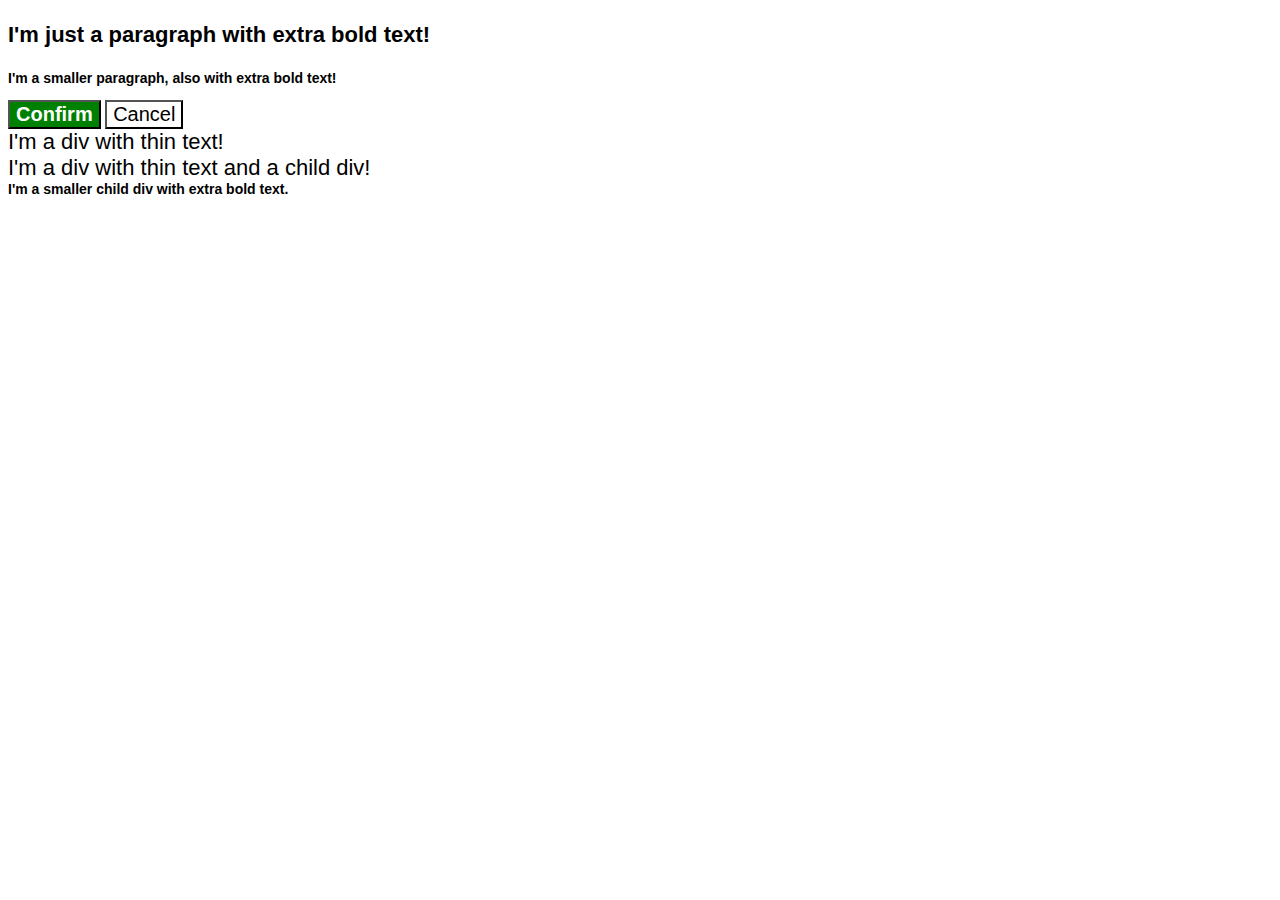
<file: foundations/cascade/01-cascade-fix/index.html>
<!DOCTYPE html>
<html lang="en">
  <head>
    <meta charset="UTF-8">
    <meta http-equiv="X-UA-Compatible" content="IE=edge">
    <meta name="viewport" content="width=device-width, initial-scale=1.0">
    <title>Fix the Cascade</title>
    <link rel="stylesheet" href="style.css">
  </head>
  <body>
    <p class="para">I'm just a paragraph with extra bold text!</p>
    <p class="para small-para">I'm a smaller paragraph, also with extra bold text!</p>

    <button id="confirm-button" class="button confirm">Confirm</button>
    <button id="cancel-button" class="button cancel">Cancel</button>

    <div class="text">I'm a div with thin text!</div>
    <div class="text">I'm a div with thin text and a child div!
      <div class="text " id="child">I'm a smaller child div with extra bold text.</div>
    </div>
  </body>
</html>
</file>
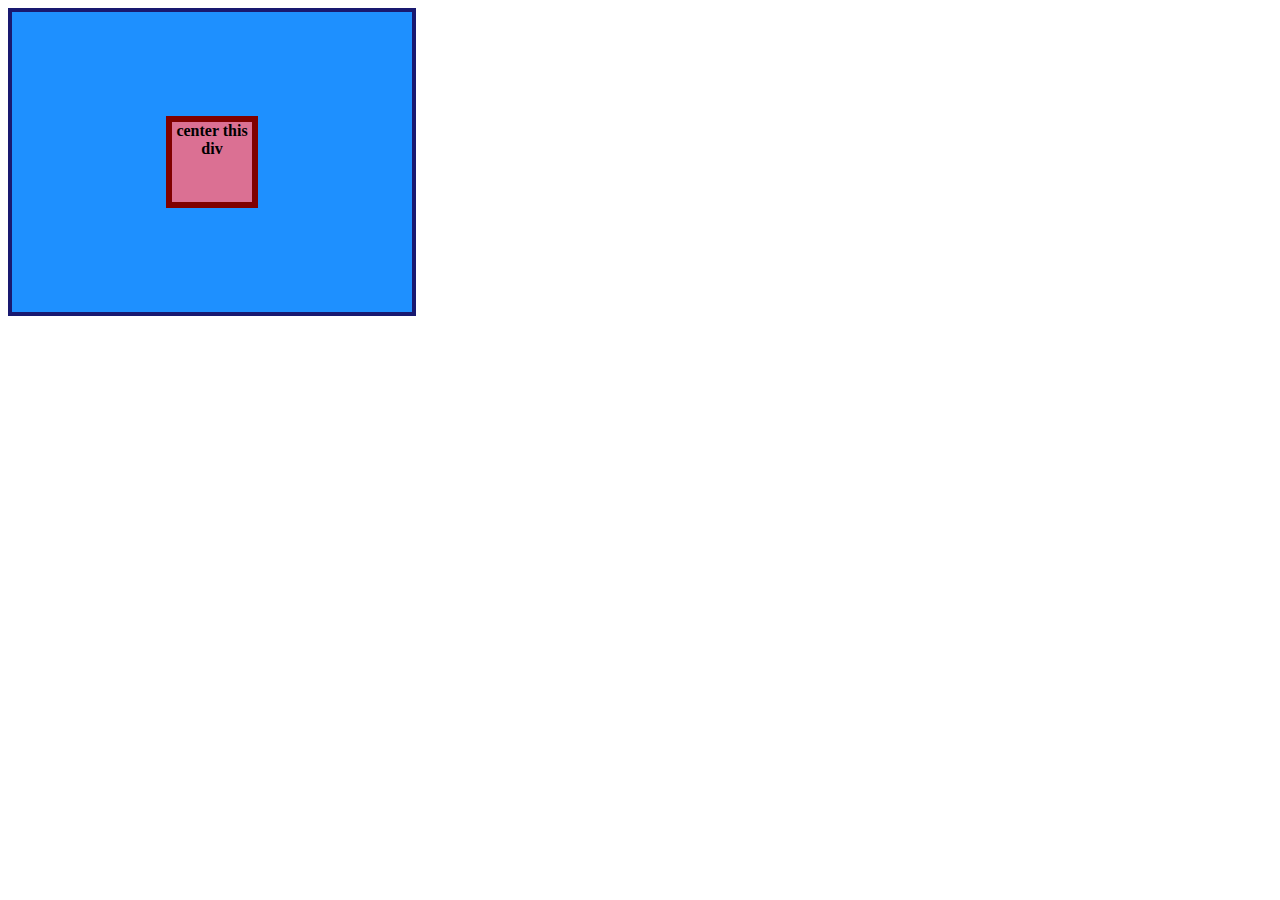
<file: foundations/flex/01-flex-center/index.html>
<!DOCTYPE html>
<html lang="en">

  <head>
    <meta charset="UTF-8">
    <meta http-equiv="X-UA-Compatible" content="IE=edge">
    <meta name="viewport" content="width=device-width, initial-scale=1.0">
    <title>CENTER THIS DIV</title>
    <link rel="stylesheet" href="style.css">
  </head>

  <body>
    <div class="container">
      <div class="box">center this div</div>
    </div>
  </body>
  
</html>
</file>
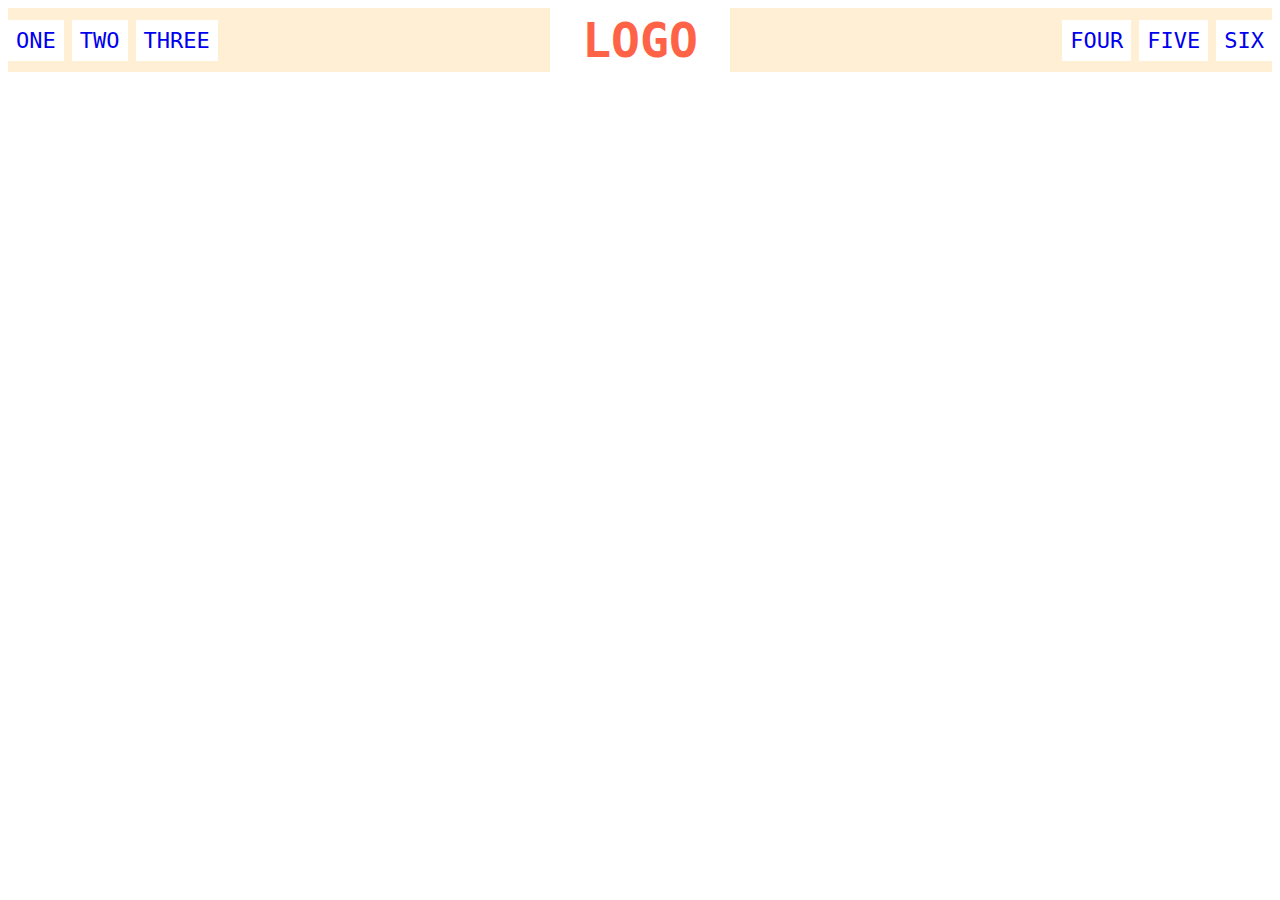
<file: foundations/flex/02-flex-header/index.html>
<!DOCTYPE html>
<html lang="en">
  <head>
    <meta charset="UTF-8">
    <meta http-equiv="X-UA-Compatible" content="IE=edge">
    <meta name="viewport" content="width=device-width, initial-scale=1.0">
    <title>Flex Header</title>
    <link rel="stylesheet" href="style.css">
  </head>

  <body>
    <div class="header">

      <div class="left-links">
        <ul>
          <li><a href="#">ONE</a></li>
          <li><a href="#">TWO</a></li>
          <li><a href="#">THREE</a></li>
        </ul>
      </div>

      <div class="logo">LOGO</div>

      <div class="right-links">
        <ul>
          <li><a href="#">FOUR</a></li>
          <li><a href="#">FIVE</a></li>
          <li><a href="#">SIX</a></li>
        </ul>
      </div>

    </div>
    
  </body>
</html>
</file>
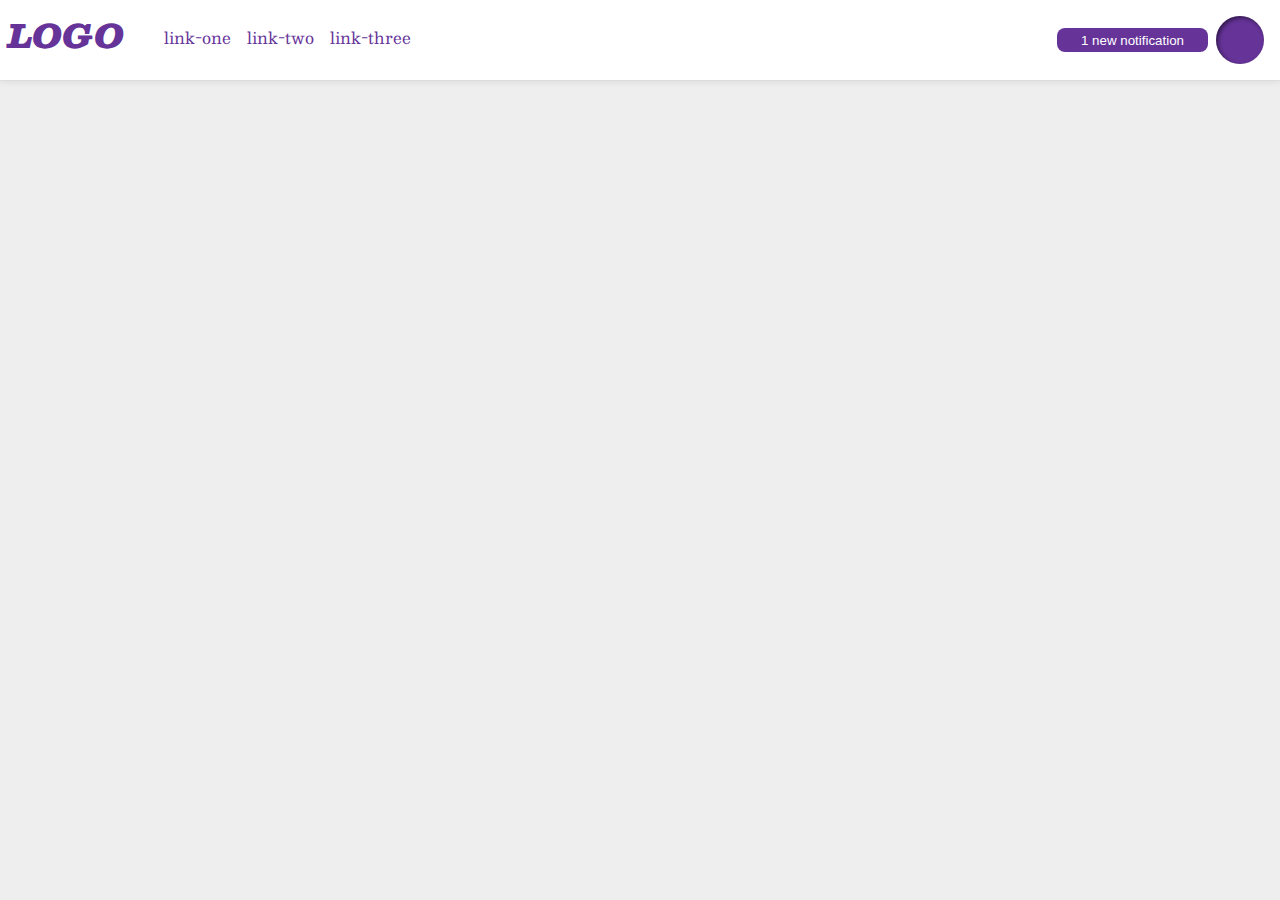
<file: foundations/flex/03-flex-header-2/index.html>
<!DOCTYPE html>
<html lang="en">
  <head>
    <meta charset="UTF-8">
    <meta http-equiv="X-UA-Compatible" content="IE=edge">
    <meta name="viewport" content="width=device-width, initial-scale=1.0">
    <title>Flex Header 2</title>
    <link rel="stylesheet" href="style.css">
  </head>

  <body>

    <div class="header">

      <div class="logo">
        LOGO
      </div>

      <ul class="links">
        <li><a href="https://google.com">link-one</a></li>
        <li><a href="https://google.com">link-two</a></li>
        <li><a href="https://google.com">link-three</a></li>
      </ul>

      <button class="notifications">
        1 new notification
      </button>

      <div class="profile-image"></div>
      
    </div>

  </body>
</html>
</file>
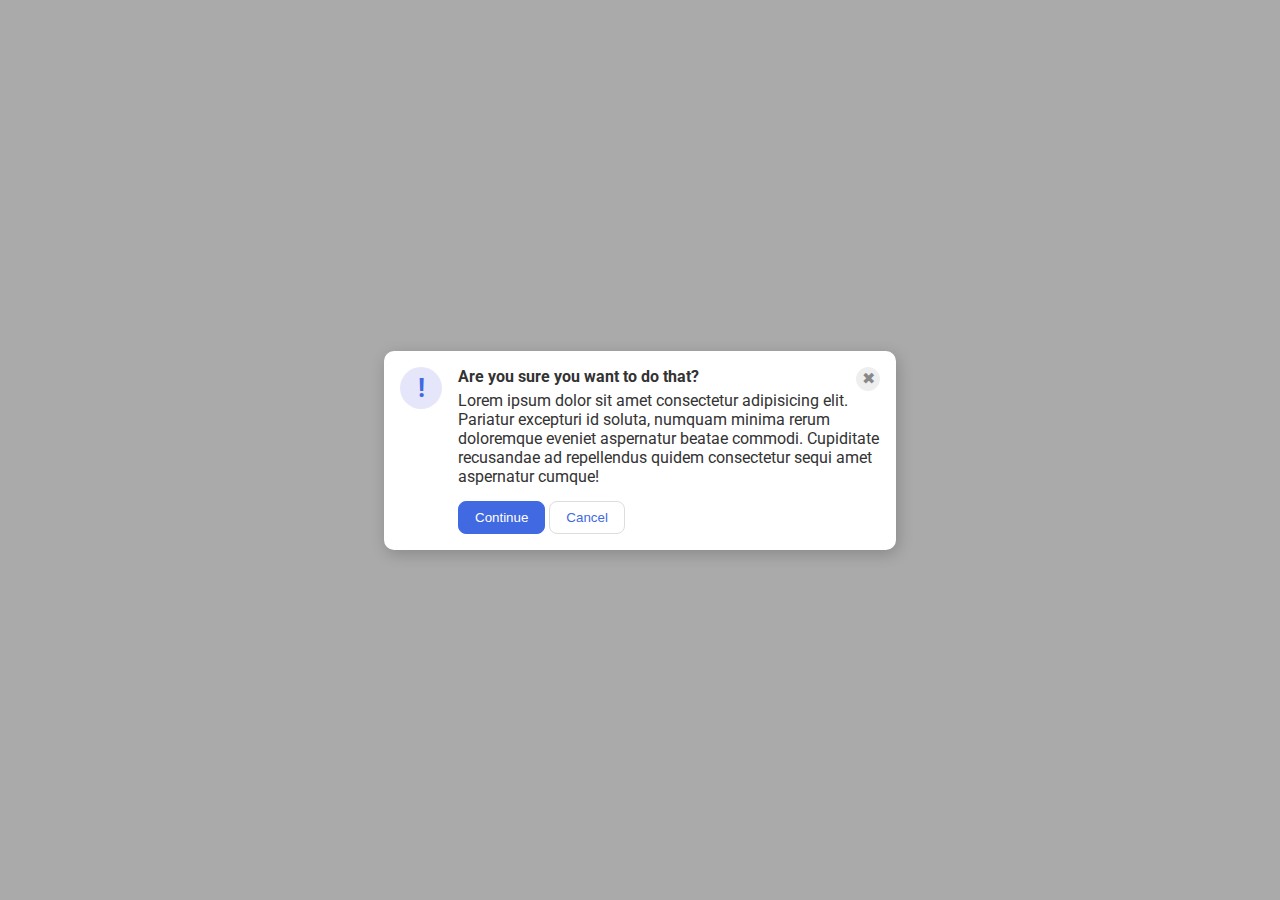
<file: foundations/flex/05-flex-modal/index.html>
<!DOCTYPE html>
<html lang="en">
  <head>
    <meta charset="UTF-8">
    <meta http-equiv="X-UA-Compatible" content="IE=edge">
    <meta name="viewport" content="width=device-width, initial-scale=1.0">
    <link rel="stylesheet" href="style.css">
    <title>Modal</title>
  </head>
  <body>

    <div class="modal">

      <div class="icon">!</div>

      <div class = "Part-2">

        <div class = "top">

          <div class="header">
            <strong>
              Are you sure you want to do that?
            </strong>
    
          </div>
  
          <button class="close-button">
            ✖
          </button>

        </div>
        

        <div class="text">
          Lorem ipsum dolor sit amet consectetur adipisicing elit. Pariatur excepturi id soluta, numquam minima rerum doloremque eveniet aspernatur beatae commodi. Cupiditate recusandae ad repellendus quidem consectetur sequi amet aspernatur cumque!
        </div>

        <div class = "bottom">

          <button class="continue">
            Continue
          </button>
  
          <button class="cancel">
            Cancel
          </button>

        </div>
        

      </div>

      

    </div>

  </body>
</html>
</file>
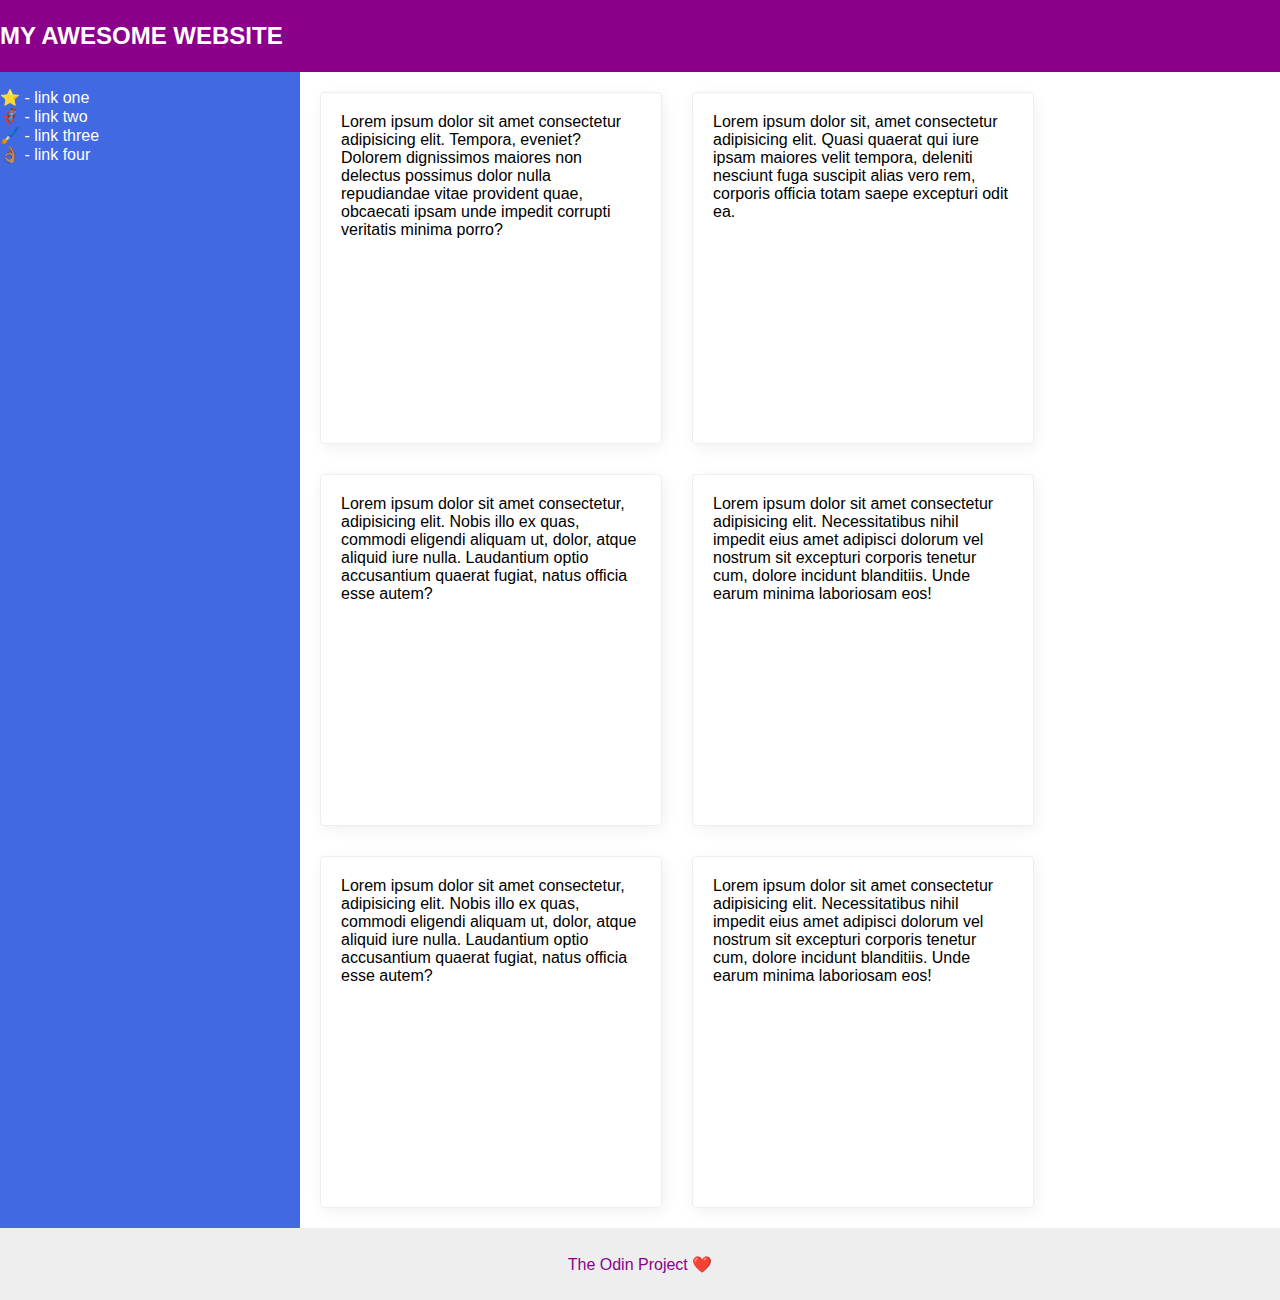
<file: foundations/flex/07-flex-layout-2/index.html>
<!DOCTYPE html>
<html lang="en">
  <head>
    <meta charset="UTF-8">
    <meta http-equiv="X-UA-Compatible" content="IE=edge">
    <meta name="viewport" content="width=device-width, initial-scale=1.0">
    <title>The Holy Grail</title>
    <link rel="stylesheet" href="style.css">
  </head>

  <body>

    <div class="header">
      MY AWESOME WEBSITE
    </div>

    <div class = "content">

      <div class="sidebar">
        <ul>
          <li><a href="#">⭐ - link one</a></li>
          <li><a href="#">🦸🏽‍♂️ - link two</a></li>
          <li><a href="#">🖌️ - link three</a></li>
          <li><a href="#">👌🏽 - link four</a></li>
        </ul>
      </div>
  
      <div class = "card-holder">
        <div class="card">Lorem ipsum dolor sit amet consectetur adipisicing elit. Tempora, eveniet? Dolorem dignissimos maiores non delectus possimus dolor nulla repudiandae vitae provident quae, obcaecati ipsam unde impedit corrupti veritatis minima porro?</div>
        <div class="card">Lorem ipsum dolor sit, amet consectetur adipisicing elit. Quasi quaerat qui iure ipsam maiores velit tempora, deleniti nesciunt fuga suscipit alias vero rem, corporis officia totam saepe excepturi odit ea.</div>
        <div class="card">Lorem ipsum dolor sit amet consectetur, adipisicing elit. Nobis illo ex quas, commodi eligendi aliquam ut, dolor, atque aliquid iure nulla. Laudantium optio accusantium quaerat fugiat, natus officia esse autem?</div>
        <div class="card">Lorem ipsum dolor sit amet consectetur adipisicing elit. Necessitatibus nihil impedit eius amet adipisci dolorum vel nostrum sit excepturi corporis tenetur cum, dolore incidunt blanditiis. Unde earum minima laboriosam eos!</div>
        <div class="card">Lorem ipsum dolor sit amet consectetur, adipisicing elit. Nobis illo ex quas, commodi eligendi aliquam ut, dolor, atque aliquid iure nulla. Laudantium optio accusantium quaerat fugiat, natus officia esse autem?</div>
        <div class="card">Lorem ipsum dolor sit amet consectetur adipisicing elit. Necessitatibus nihil impedit eius amet adipisci dolorum vel nostrum sit excepturi corporis tenetur cum, dolore incidunt blanditiis. Unde earum minima laboriosam eos!</div>
  
      </div>

    </div>
    
    
    
    <div class="footer">
      The Odin Project ❤️
    </div>
  </body>

</html>
</file>
<file: foundations/cascade/01-cascade-fix/style.css>
body {
  font-family: Arial, Helvetica, sans-serif;
}

.para,
.small-para {
  color: hsl(0, 0%, 0%);
  font-weight: 800;
}

.para {
  font-size: 22px;
}

.small-para {
  font-size: 14px;
  font-weight: 800;
}

.button {
  background-color: rgb(255, 255, 255);
  color: rgb(0, 0, 0);
  font-size: 20px;
}

.confirm {
  background: green;
  color: white;
  font-weight: bold;
} 



#child {
  color: rgb(0, 0, 0);
  font-weight: 800;
  font-size: 14px;
}

div.text {
  color: rgb(0, 0, 0);
  font-size: 22px;
  font-weight: 100;
}
</file>
<file: foundations/flex/01-flex-center/style.css>
.container {
  background: dodgerblue;
  border: 4px solid midnightblue;
  width: 400px;
  height: 300px;
  display: flex;
  justify-content: center;
  align-items: center;
}

.box {
  background: palevioletred;
  font-weight: bold;
  text-align: center;
  border: 6px solid maroon;
  width: 80px;
  height: 80px;
}
</file>
<file: foundations/flex/02-flex-header/style.css>
.header  {
  font-family: monospace;
  background: papayawhip;
  display: flex;
  justify-content: space-between;
  align-items: center;
}

.logo {
  font-size: 48px;
  font-weight: 900;
  color: tomato;
  background: white;
  padding: 4px 32px;
  
}

ul {
  /* this removes the dots on the list items*/
  list-style-type: none;
  display: flex;
  gap: 8px;
  margin: 0;
  padding: 0;
}

a {
  font-size: 22px;
  background: white;
  padding: 8px;
  /* this removes the line under the links */
  text-decoration: none;
}
</file>
<file: foundations/flex/03-flex-header-2/style.css>
/* this is some magical font-importing.  
you'll learn about it later. */
@import url('https://fonts.googleapis.com/css2?family=Besley:ital,wght@0,400;1,900&display=swap');

body {
  margin: 0;
  background: #eee;
  font-family: Besley, serif;
}

.header {
  background: white;
  border-bottom: 1px solid #ddd;
  box-shadow: 0 0 8px rgba(0,0,0,.1);
  display: flex;
  padding: 8px;
}

.profile-image {
  background: rebeccapurple;
  box-shadow: inset 2px 2px 4px rgba(0,0,0,.5);
  border-radius: 50%;
  width: 48px;
  height: 48px;
  margin: 8px;
}

.logo {
  color: rebeccapurple;
  font-size: 32px;
  font-weight: 900;
  font-style: italic;
}

button {
  border: none;
  border-radius: 8px;
  background: rebeccapurple;
  color: white;
  padding: 0px 24px;
  margin: 20px 0px;
}

a {
  /* this removes the line under our links */
  text-decoration: none;
  color: rebeccapurple;
}

ul {
  list-style-type: none;
  display: flex;
  gap: 16px;
  flex: auto;
}
</file>
<file: foundations/flex/05-flex-modal/style.css>
@import url('https://fonts.googleapis.com/css2?family=Roboto:wght@400;700&display=swap');

html, body {
  height: 100%;
}

body {
  font-family: Roboto, sans-serif;
  margin: 0;
  background: #aaa;
  color: #333;
  /* I'll give you this one for free lol */
  display: flex;
  align-items: center;
  justify-content: center;
}

.modal {
  background: white;
  width: 480px;
  border-radius: 10px;
  box-shadow: 2px 4px 16px rgba(0,0,0,.2);
  display: flex;
  padding: 16px;
  gap: 16px;
}

.icon {
  color: royalblue;
  font-size: 26px;
  font-weight: 700;
  background: lavender;
  width: 42px;
  height: 42px;
  border-radius: 50%;
  display: flex;
  align-items: center;
  justify-content: center;
  min-width: 42px;
}

.close-button {
  background: #eee;
  border-radius: 50%;
  color: #888;
  font-weight: 400;
  font-size: 16px;
  height: 24px;
  width: 24px;
  display: flex;
  align-items: center;
  justify-content: center;
  border: 1px solid #eee;
  padding: 0;
}

button {
  cursor: pointer;
  padding: 8px 16px;
  border-radius: 8px;
}

button.continue {
  background: royalblue;
  border: 1px solid royalblue;
  color: white;
}

button.cancel {
  background: white;
  border: 1px solid #ddd;
  color: royalblue;
}

.top
{
  display: flex;
  justify-content: space-between;
}

.bottom
{
  margin-top: 15px;
}
</file>
<file: foundations/flex/07-flex-layout-2/style.css>
body {
  font-family: -apple-system, BlinkMacSystemFont, 'Segoe UI', Roboto, Oxygen, Ubuntu, Cantarell, 'Open Sans', 'Helvetica Neue', sans-serif;
  margin: 0;
  min-height: 100vh;
}

.header {
  height: 72px;
  background: darkmagenta;
  color: white;
  font-size:x-large;
  font-weight:bolder;
  display: flex;
  align-items: center;
}

.footer {
  height: 72px;
  background: #eee;
  color: darkmagenta;
  display: flex;
  align-items: center;
  justify-content: center;
}

.sidebar {
  min-width: 300px;
  background: royalblue;
  box-sizing: border-box;
}

.card {
  border: 1px solid #eee;
  box-shadow: 2px 4px 16px rgba(0,0,0,.06);
  border-radius: 4px;
  width:300px;
  min-width: 300px;

  height:310px;
  padding: 20px;
}

.content
{
  display: flex;
}

.card-holder
{
  display: flex;
  flex-wrap: wrap;
  gap:30px;
  padding: 20px;
}

a{
  text-decoration: none;
  color: white;
}

ul
{
  list-style-type: none;
  padding: 0;
}
</file>
